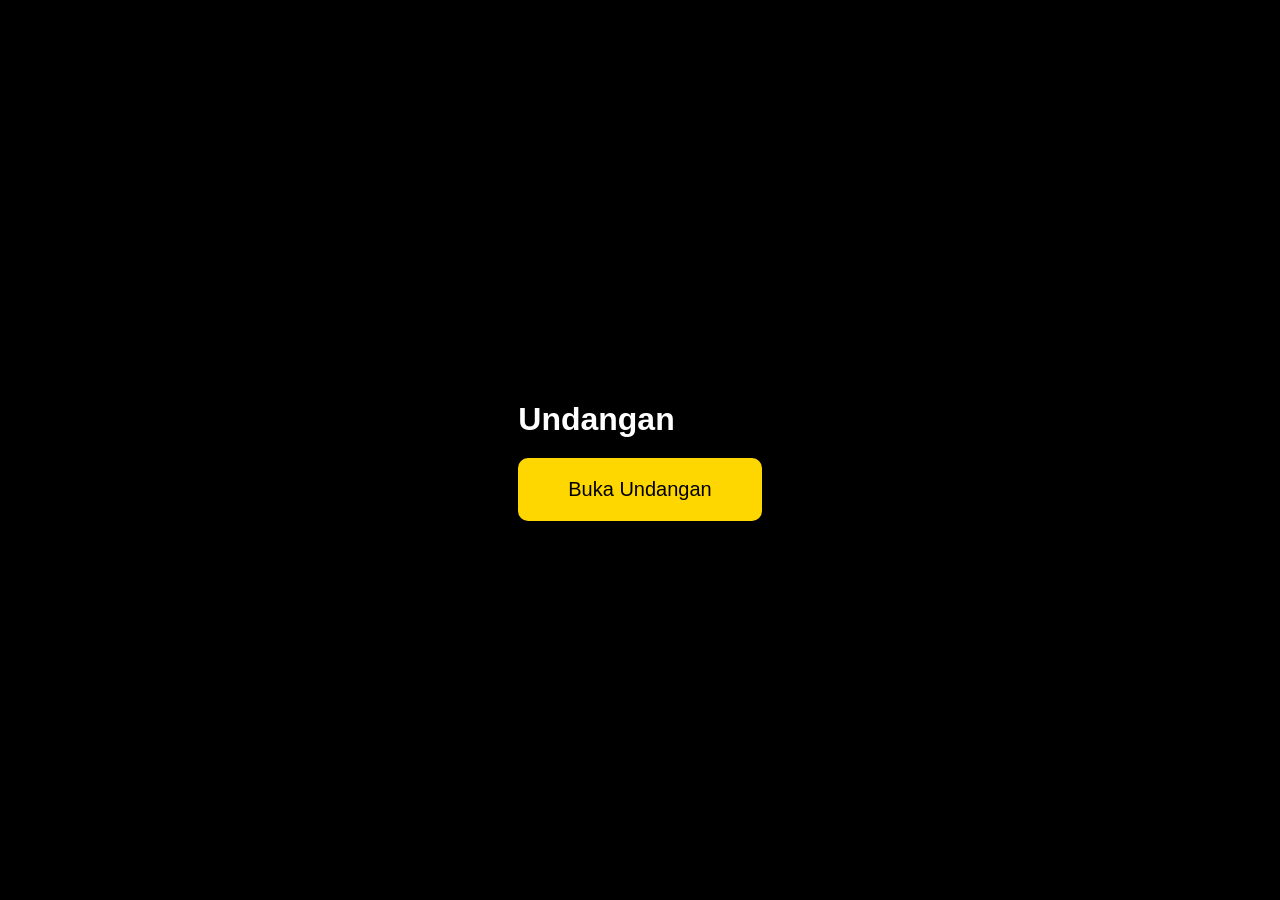
<file: index.html>
<!DOCTYPE html>
<html lang="id">
<head>
  <meta charset="UTF-8">
  <title>Buka Undangan</title>
  <link rel="stylesheet" href="style.css">
</head>
<body class="opening">

  <div class="open-container">
    <h1>Undangan</h1>
    <button onclick="buka()">Buka Undangan</button>
  </div>

  <script>
    function buka() {
      window.location.href = "undangan.html";
    }
  </script>

</body>
</html>
</file>
<file: style.css>
body {
  margin: 0;
  font-family: sans-serif;
}

/* OPENING */
.opening {
  height: 100vh;
  background: black;
  color: white;
  display: flex;
  justify-content: center;
  align-items: center;
}

.open-container h1 {
  margin-bottom: 20px;
}

/* TOMBOL BESAR */
.open-container button {
  padding: 20px 50px;
  font-size: 20px;
  background: gold;
  border: none;
  border-radius: 10px;
  cursor: pointer;
}

/* SLIDE */
.slide {
  height: 100vh;
  background-size: cover;
  background-position: center;
}

/* COUNTDOWN */
.overlay {
  position: absolute;
  bottom: 120px;
  width: 100%;
  display: flex;
  justify-content: center;
}

.countdown-box {
  position: relative;
  padding: 15px 30px;
  border: 2px solid gold;
  overflow: hidden;
  background: white;
}

/* TEKS */
#countdown {
  position: relative;
  z-index: 2;
  font-size: 22px;
  font-weight: bold;
  color: black;
}

/* SWIPE DIAGONAL */
.countdown-box::before {
  content: "";
  position: absolute;
  top: -100%;
  left: -100%;
  width: 300%;
  height: 300%;
  transform: rotate(25deg);
  animation: swipeBg 4s infinite;
  z-index: 1;
}

/* BACKGROUND BERUBAH */
@keyframes swipeBg {
  0%   { background: white; transform: translateX(-100%) rotate(25deg); }
  25%  { background: yellow; transform: translateX(0%) rotate(25deg); }
  50%  { background: gold; transform: translateX(100%) rotate(25deg); }
  75%  { background: gray; transform: translateX(200%) rotate(25deg); }
  100% { background: white; transform: translateX(300%) rotate(25deg); }
}

/* TEKS BERUBAH */
@keyframes textColor {
  0%   { color: black; }
  25%  { color: black; }
  50%  { color: black; }
  75%  { color: white; }
  100% { color: black; }
}

#countdown {
  animation: textColor 4s infinite;
}
</file>
